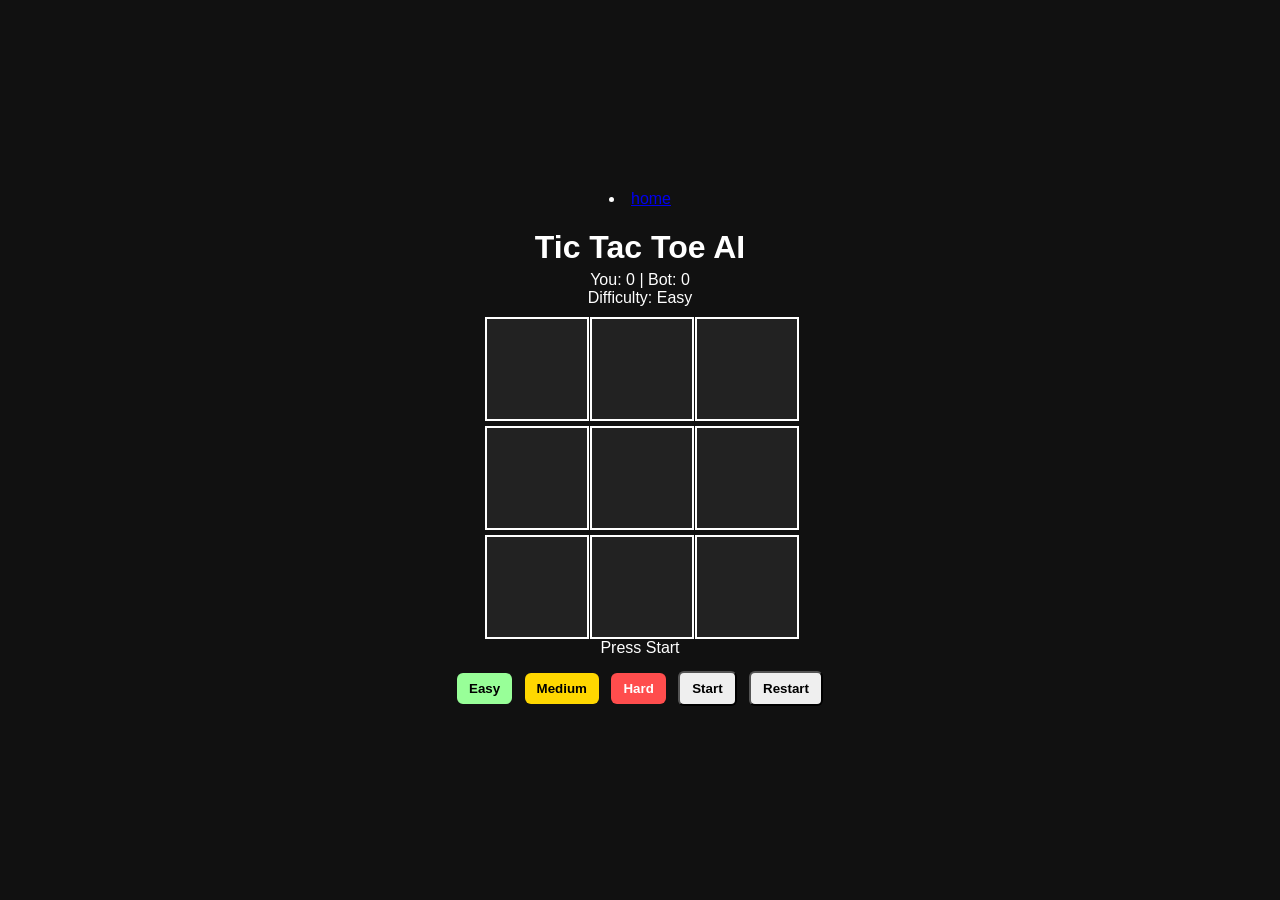
<file: ai.html>
<!DOCTYPE html>
<html lang="en">
<head>
<meta charset="UTF-8">
<title>Tic Tac Toe AI Levels</title>

<style>
  body {
    margin: 0;
    height: 100vh;
    background: #111;
    color: white;
    font-family: Arial, sans-serif;
    display: flex;
    flex-direction: column;
    justify-content: center;
    align-items: center;
  }

  h1 { margin-bottom: 5px; }

  .scoreboard {
    margin-bottom: 10px;
    text-align: center;
  }

  .board {
    display: grid;
    grid-template-columns: repeat(3, 100px);
    gap: 5px;
  }

  .cell {
    width: 100px;
    height: 100px;
    background: #222;
    display: flex;
    justify-content: center;
    align-items: center;
    font-size: 40px;
    cursor: pointer;
    border: 2px solid white;
  }

  .cell:hover {
    background: #333;
  }

  button {
    margin: 4px;
    padding: 8px 12px;
    cursor: pointer;
  }

  .controls {
    margin-top: 10px;
    text-align: center;
  }
  .easy {
  background-color: #98ff98; /* mint green */
  color: black;
  border: none;
}

.medium {
  background-color: #ffd700; /* sunflower yellow */
  color: black;
  border: none;
}

.hard {
  background-color: #ff4d4d; /* red */
  color: white;
  border: none;
}

/* optional nicer look for all buttons */
button {
  margin: 4px;
  padding: 8px 12px;
  cursor: pointer;
  border-radius: 6px;
  font-weight: bold;
}
</style>
</head>

<body>
<li class="nav-item"><a class="nav-link px-lg-3 py-3 py-lg-4" href="index.html">home</a></li>
<h1>Tic Tac Toe AI</h1>

<div class="scoreboard">
  You: <span id="playerScore">0</span> |
  Bot: <span id="botScore">0</span><br>
  Difficulty: <span id="levelText">Easy</span>
</div>

<div class="board" id="board"></div>

<div id="status">Press Start</div>

<div class="controls">
  <button class="easy" onclick="setLevel('easy')">Easy</button>
<button class="medium" onclick="setLevel('medium')">Medium</button>
<button class="hard" onclick="setLevel('hard')">Hard</button>

  <button onclick="startGame()">Start</button>
  <button onclick="resetGame()">Restart</button>
</div>

<script>
const board = document.getElementById("board");
const statusText = document.getElementById("status");
const levelText = document.getElementById("levelText");

let cells = [];
let gameActive = false;

let playerScore = 0;
let botScore = 0;

let level = "easy";

// create board
function createBoard() {
  board.innerHTML = "";
  cells = [];

  for (let i = 0; i < 9; i++) {
    cells.push("");

    const cell = document.createElement("div");
    cell.classList.add("cell");
    cell.dataset.index = i;
    cell.addEventListener("click", playerMove);
    board.appendChild(cell);
  }
}

function setLevel(lvl) {
  level = lvl;
  levelText.textContent = lvl.charAt(0).toUpperCase() + lvl.slice(1);
}

function startGame() {
  resetBoard();
  gameActive = true;
  statusText.textContent = "Your turn (X)";
}

function resetGame() {
  playerScore = 0;
  botScore = 0;
  updateScore();
  startGame();
}

function resetBoard() {
  createBoard();
}

function playerMove(e) {
  if (!gameActive) return;

  const index = e.target.dataset.index;
  if (cells[index] !== "") return;

  makeMove(index, "X");

  if (checkWinner("X")) {
    playerScore++;
    endRound("You win! 🎉");
    return;
  }

  if (isDraw()) {
    endRound("Draw!");
    return;
  }

  statusText.textContent = "Bot thinking...";
  setTimeout(botMove, 500);
}

// 🤖 BOT AI
function botMove() {
  if (!gameActive) return;

  let move;

  if (level === "easy") {
    move = randomMove();
  }

  if (level === "medium") {
    move = smartMoveMedium();
  }

  if (level === "hard") {
    move = smartMoveHard();
  }

  makeMove(move, "O");

  if (checkWinner("O")) {
    botScore++;
    endRound("Bot wins 🤖");
    return;
  }

  if (isDraw()) {
    endRound("Draw!");
    return;
  }

  statusText.textContent = "Your turn (X)";
}

// 🎲 EASY: random moves
function randomMove() {
  let empty = getEmpty();
  return empty[Math.floor(Math.random() * empty.length)];
}

// 🧠 MEDIUM: block player wins sometimes
function smartMoveMedium() {
  return findBestMove(false);
}

// 💀 HARD: block + try to win
function smartMoveHard() {
  return findBestMove(true);
}

// shared AI logic
function findBestMove(tryWin) {
  let empty = getEmpty();

  // try winning move
  for (let i of empty) {
    cells[i] = "O";
    if (checkWinner("O")) {
      cells[i] = "";
      return i;
    }
    cells[i] = "";
  }

  // block player
  for (let i of empty) {
    cells[i] = "X";
    if (checkWinner("X")) {
      cells[i] = "";
      return i;
    }
    cells[i] = "";
  }

  // otherwise random
  return randomMove();
}

function getEmpty() {
  return cells.map((v, i) => v === "" ? i : null).filter(v => v !== null);
}

function makeMove(index, player) {
  cells[index] = player;
  document.querySelectorAll(".cell")[index].textContent = player;
}

function checkWinner(player) {
  const winPatterns = [
    [0,1,2],[3,4,5],[6,7,8],
    [0,3,6],[1,4,7],[2,5,8],
    [0,4,8],[2,4,6]
  ];

  return winPatterns.some(pattern =>
    pattern.every(i => cells[i] === player)
  );
}

function isDraw() {
  return cells.every(c => c !== "");
}

function endRound(msg) {
  gameActive = false;
  statusText.textContent = msg;
  updateScore();
}

function updateScore() {
  document.getElementById("playerScore").textContent = playerScore;
  document.getElementById("botScore").textContent = botScore;
}

// init
createBoard();
</script>

</body>
</html>
</file>
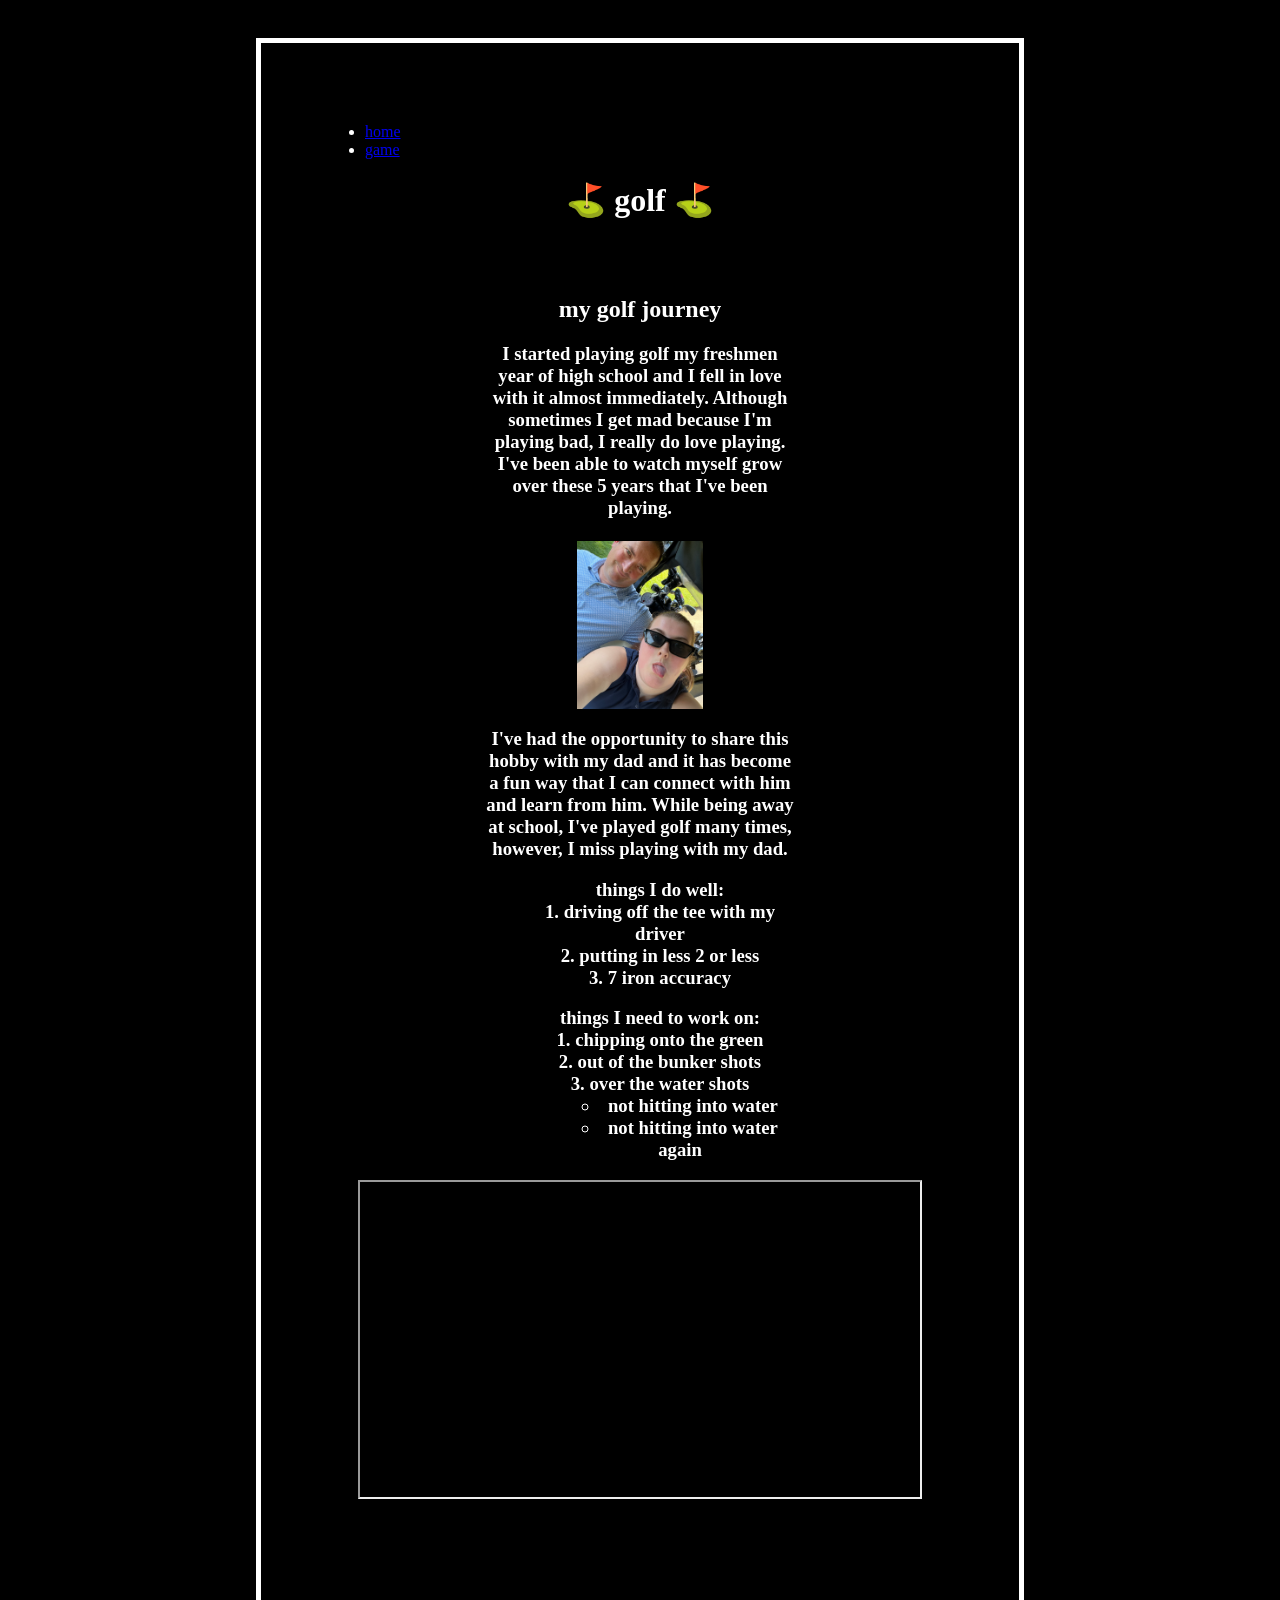
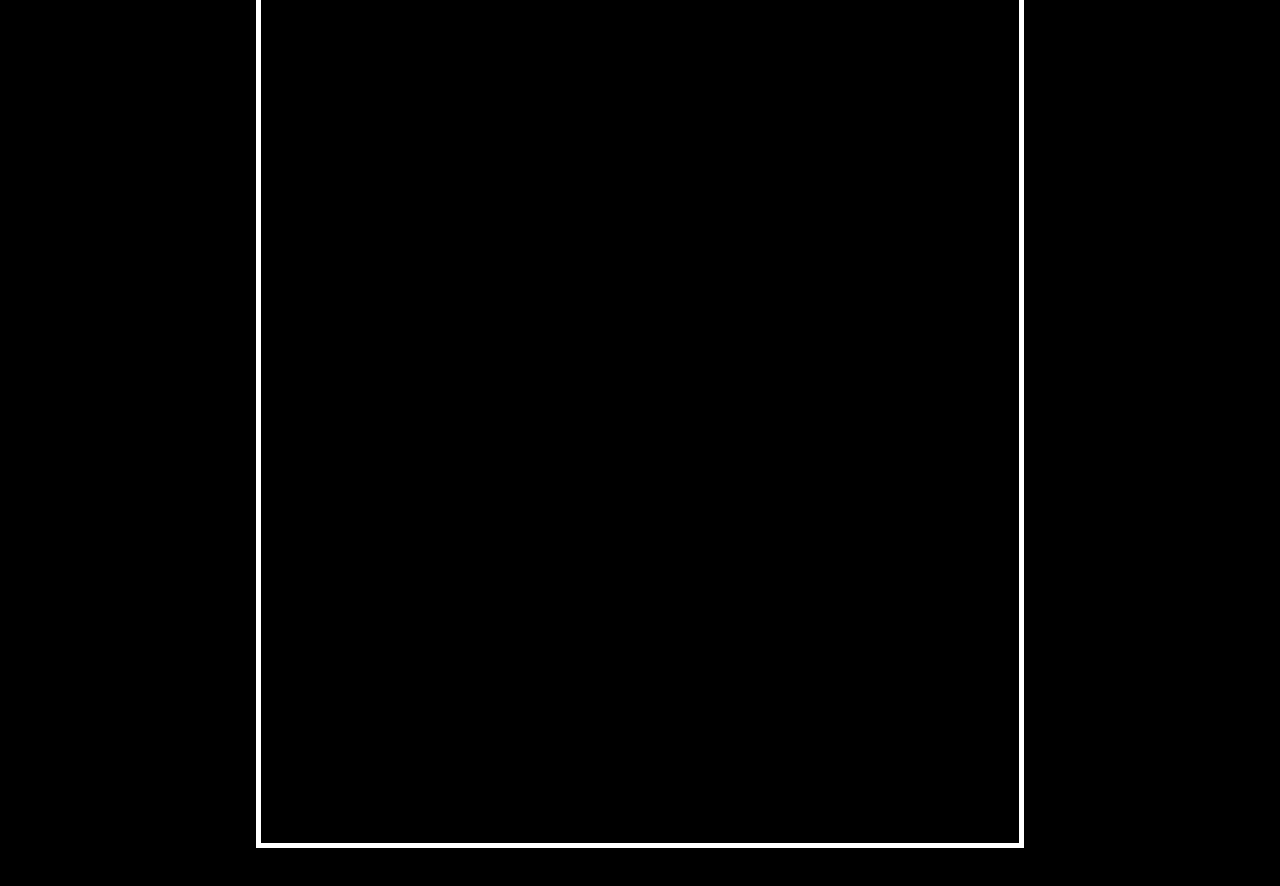
<file: fromscratch.html>
<!DOCTYPE html>
<html lang="en">
<head>
    <meta charset="UTF-8">
    <meta name="viewport" content="width=device-width, initial-scale=1.0">
    <title>golf page</title>
    <link rel="stylesheet" href="css/mystyles.css">
</head>
<body>
    <nav class="navbar navbar-expand-lg navbar-light" id="mainNav">
            <div class="container px-4 px-lg-5">
                <div class="collapse navbar-collapse" id="navbarResponsive">
                    <ul class="navbar-nav ms-auto py-4 py-lg-0">
                        <li class="nav-item"><a class="nav-link px-lg-3 py-3 py-lg-4" href="index.html">home</a></li>
                        <li class="nav-item"><a class="nav-link px-lg-3 py-3 py-lg-4" href="ai.html">game</a></li>
                    </ul>
                </div>
            </div>
        </nav>
    <h1>⛳ golf ⛳</h1>
    <br><br>
    <h2>
        my golf journey
        </h2>
        <h3>
        <p>
            I started playing golf my freshmen year of high school and I fell in love with it almost immediately.
            Although sometimes I get mad because I'm playing bad, I really do love playing. I've been able to watch
            myself grow over these 5 years that I've been playing.
            <br><br>
            <img src="photos/IMG_3322.jpeg" alt="maya and dad playing golf">
            </p>
            <p>
                I've had the opportunity to share this hobby with my dad and it has become a fun way that I can connect
                with him and learn from him. While being away at school, I've played golf many times, however, I miss
                playing with my dad.
            </p>
        <ol>things I do well:
           <li>driving off the tee with my driver</li>
           <li>putting in less 2 or less</li>
           <li>7 iron accuracy</li>
        </ol>
        <ol>things I need to work on:
            <li>chipping onto the green</li>
            <li>out of the bunker shots</li>
            <li>over the water shots
                <ul>
                    <li>not hitting into water</li>
                    <li>not hitting into water again</li>
                </ul>
            </li>
        </ol>
    </h3>
    <div style="text-align:center;">
  <iframe width="560" height="315"
  src="https://www.youtube.com/embed/88u6T0mYh78"
  allowfullscreen>
  </iframe>
</div>
<br><br><br><br>
<iframe 
    src="https://public.tableau.com/views/RegionalSampleWorkbook/Storms?:showVizHome=no&:embed=true" 
    width="100%" 
    height="800" 
    frameborder="0">
</iframe>
</script>
</body>
</html>
</file>
<file: css/mystyles.css>
.first-line-indent{
    text-indent: 40px;
}

h1{
    text-align: center;
    font-family: 'Times New Roman', Times, serif;
}

h2{
    text-align: center;
    font-family: 'Times New Roman', Times, serif;
}

h3{
    text-align: center;
    margin: 0 auto;
    width: 50%;
    font-family: 'Times New Roman', Times, serif;
}

img{
    height: 30%;
    width: 40%;
    display: block;
    margin: 0 auto;
}

ol{
    list-style-position: inside;
    text-align: center;
}

body{
    border: 5px solid white;
    padding: 5%;
    margin-bottom: 3%;
    margin-top: 3%;
    margin-left: 20%;
    margin-right: 20%;
    background-color: black;
    color: white;
}
</file>
